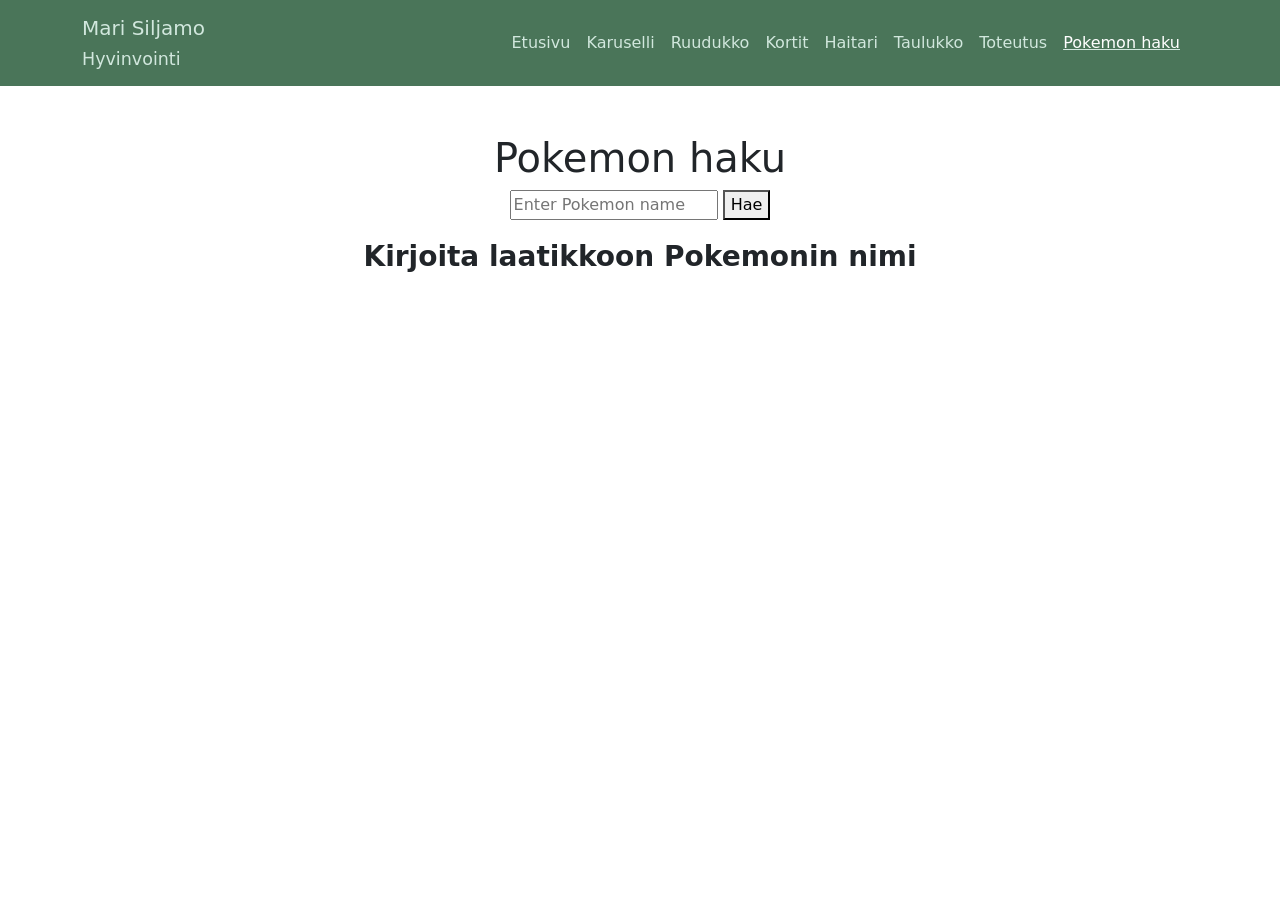
<file: poke.html>
<!DOCTYPE html>
<html lang="fi">

<head>
    <meta charset="UTF-8">
    <meta name="viewport" content="width=device-width, initial-scale=1.0">
    <title>Pokemon haku</title>

    <link rel="stylesheet" href="style.css">
    <link href="https://cdn.jsdelivr.net/npm/bootstrap@5.3.3/dist/css/bootstrap.min.css" rel="stylesheet">
    <script src="https://cdn.jsdelivr.net/npm/bootstrap@5.3.3/dist/js/bootstrap.bundle.min.js" defer></script>
</head>

<body>

    <nav class="navbar navbar-expand-lg navbar-dark navbar-custom">
        <div class="container">
            <a class="navbar-brand" href="index.html">Mari Siljamo<br><small>Hyvinvointi</small></a>
            <button class="navbar-toggler" type="button" data-bs-toggle="collapse" data-bs-target="#valikko"
                aria-controls="valikko" aria-expanded="false" aria-label="Avaa valikko">
                <span class="navbar-toggler-icon"></span>
            </button>
            <div class="collapse navbar-collapse" id="valikko">
                <ul class="navbar-nav ms-auto">
                    <li class="nav-item"><a class="nav-link" href="index.html">Etusivu</a></li>
                    <li class="nav-item"><a class="nav-link" href="index.html#karuselli">Karuselli</a></li>
                    <li class="nav-item"><a class="nav-link" href="index.html#ruudukko">Ruudukko</a></li>
                    <li class="nav-item"><a class="nav-link" href="index.html#kortit">Kortit</a></li>
                    <li class="nav-item"><a class="nav-link" href="index.html#haitari">Haitari</a></li>
                    <li class="nav-item"><a class="nav-link" href="index.html#taulukko">Taulukko</a></li>
                    <li class="nav-item"><a class="nav-link " href="toteutus.html">Toteutus</a></li>
                    <li class="nav-item"><a class="nav-link active" href="poke.html">Pokemon haku</a></li>
                </ul>
            </div>
        </div>
    </nav>

    <!--sisältö-->
    <main class="container py-5 text-center">
        <h1>Pokemon haku</h1>


        <!-- hakulaatikko -->
        <p>
            <input type="text" id="pokemonName" placeholder="Enter Pokemon name">
            <button onclick="poke()">Hae</button><br>
        </p>

        <!--Nimi -->
        <div id="nimi" class="fs-3 fw-bold my-3">Kirjoita laatikkoon Pokemonin nimi</div>

        <!--Pokemon kuva-->
        <p id="kuva2"></p>

        <!--jos haku epäonnistuu-->
        <div id="vastaus"></div>

        <!--käännä painike ja ominaisuudet-->
        <div id="kaannosOsa" class="d-none mt-4">
            <button id="kaannaNappi" class="btn btn-success my-3">Käännä</button>


            <div id="ominaisuudet" class="row justify-content-center d-none">
                <div class="col-md-6 ">
                    <div class="card shadow-sm text-start">
                        <div class="card-header bg-dark text-white fw-bold">Pokemonin ominaisuudet</div>
                        <ul class="list-group list-group-flush">
                            <li class="list-group-item"><strong>ID-numero:</strong> <span id="omin-id"></span></li>
                            <li class="list-group-item"><strong>Paino:</strong> <span id="omin-paino"></span> kg</li>
                            <li class="list-group-item"><strong>Korkeus:</strong> <span id="omin-korkeus"></span> m</li>
                        </ul>


                    </div>
                </div>
            </div>
        </div>
    </main>

    <script>
        //Luodaan globaali muuttuja alkuun

        let pokenData = null;
        let pokemonName;

        // Funktion poke() määrittely 
        function poke() {
            pokemonName = document.getElementById("pokemonName").value.toLowerCase().trim();
            let name = document.getElementById("pokemonName").value;

            document.getElementById("vastaus").innerHTML = "";
            document.getElementById("kaannosOsa").classList.add("d-none");
            document.getElementById("ominaisuudet").classList.add("d-none");
            if (!pokemonName) {
                document.getElementById("nimi").innerHTML = "Kirjoita laatikkoon Pokemonin nimi";
                return;
            }

            //Tehdään fetch()
            fetch("https://pokeapi.co/api/v2/pokemon/" + pokemonName)
                .then(function (response) {
                    if (!response.ok) {
                        throw new Error("Pokemonia ei löytynyt");

                    }
                    return response.json();
                })

                .then(function (responseJson) {
                    pokenData = responseJson;
                    pokekuva(responseJson);
                })
                .catch(function (error) {
                    document.getElementById("nimi").innerHTML = "Haku epäonnistui.";
                    document.getElementById("kuva2").innerHTML = "";
                    document.getElementById("vastaus").innerHTML = "<p>Tietoa ei pystytä hakemaan</p>";
                    document.getElementById("pokemonName").value = "";
                });
        } // sulkee poke() funktion

        //funktion pokekuva() (objekti)
        function pokekuva(obj) {
            //tallenennetaan muuttujaan linkki missä poken kuva
            let pokeurl = obj.sprites.front_default;

            //kirjoitetaan kuva ja nimi sivulle ja tyhjennetään hakukenttä
            document.getElementById("kuva2").innerHTML = "<img src='" + pokeurl + "' style='width: 150px;'>";
            document.getElementById("nimi").innerHTML = "<b>" + obj.name + "</b>";
            document.getElementById("pokemonName").value = "";

            // osa 2 funktio joka kääntää Pokemonin selin ja näyttää ominaisuudet
            document.getElementById("kaannosOsa").classList.remove("d-none");
            document.getElementById("kaannaNappi").onclick = kaannaSelin;
        } // sulkee pokekuva() funktion

        // haetaan takakuva
        function kaannaSelin() {
            if (pokenData) {
                let takakuvaUrl = pokenData.sprites.back_default || pokenData.sprites.front_default;

                // korvataan edellinen kuva takakuvalla
                document.getElementById("kuva2").innerHTML = "<img src='" + takakuvaUrl + "' style='width: 150px;'>";

                //päivitetään ominaisuudet näkyviin
                document.getElementById("omin-id").innerText = pokenData.id;
                document.getElementById("omin-paino").innerText = (pokenData.weight / 10).toFixed(1);
                document.getElementById("omin-korkeus").innerText = (pokenData.height / 10).toFixed(1);

                //näytetään ominaisuuskortti
                document.getElementById("ominaisuudet").classList.remove("d-none");
            } // sulkee if (pokenData) lohkon
        } // sulkee kaannaSelin() funktion
    </script>




</body>

</html>
</file>
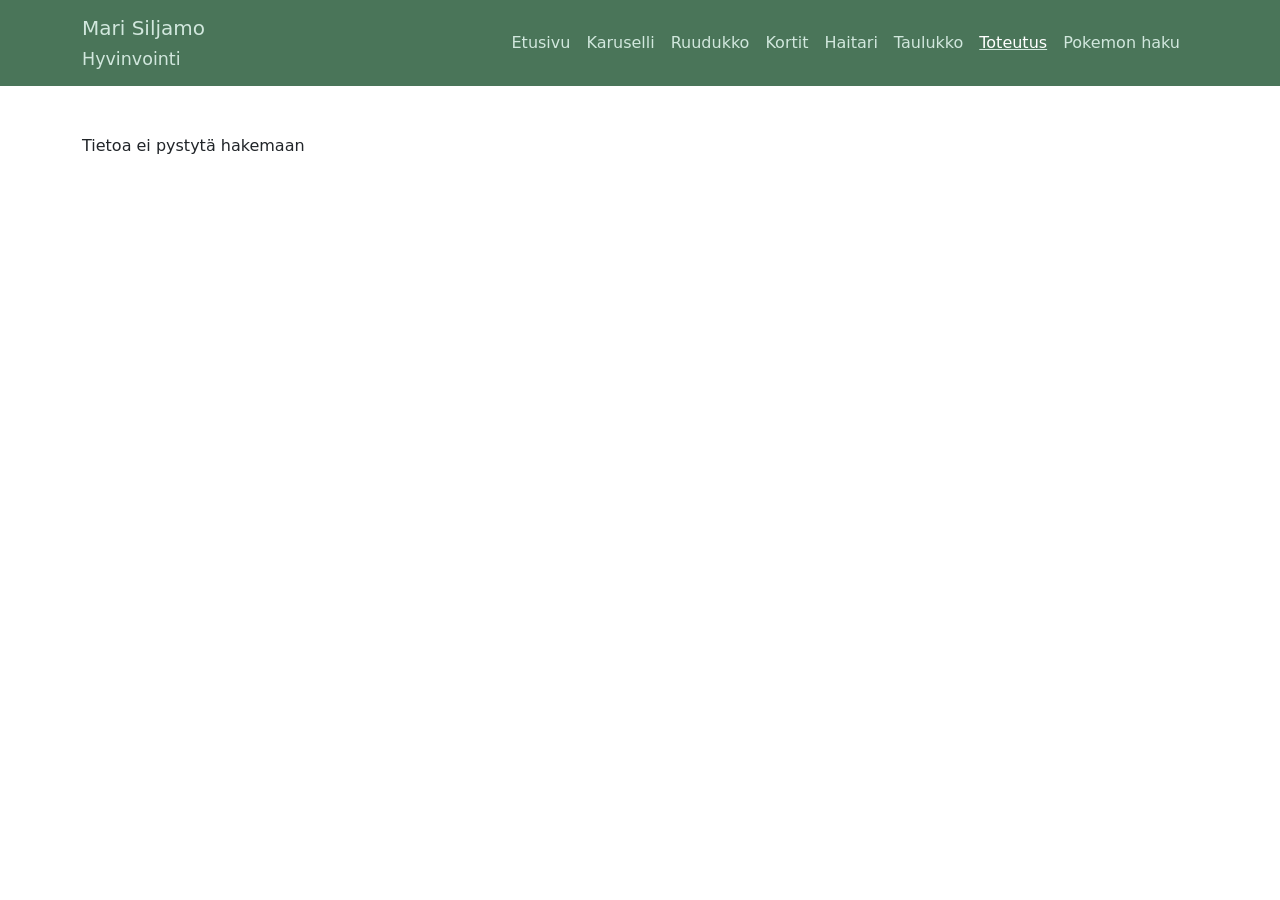
<file: toteutus.html>
<!DOCTYPE html>
<html lang="fi">

<head>
    <meta charset="UTF-8">
    <meta name="viewport" content="width=device-width, initial-scale=1.0">
    <title>Mari Siljamo - Toteutus</title>

    <link rel="stylesheet" href="style.css">
    <link href="https://cdn.jsdelivr.net/npm/bootstrap@5.3.3/dist/css/bootstrap.min.css" rel="stylesheet">
    <script src="https://cdn.jsdelivr.net/npm/bootstrap@5.3.3/dist/js/bootstrap.bundle.min.js" defer></script>
</head>

<body>

    <nav class="navbar navbar-expand-lg navbar-dark navbar-custom">
        <div class="container">
            <a class="navbar-brand" href="index.html">Mari Siljamo<br><small>Hyvinvointi</small></a>
            <button class="navbar-toggler" type="button" data-bs-toggle="collapse" data-bs-target="#valikko"
                aria-controls="valikko" aria-expanded="false" aria-label="Avaa valikko">
                <span class="navbar-toggler-icon"></span>
            </button>
            <div class="collapse navbar-collapse" id="valikko">
                <ul class="navbar-nav ms-auto">
                    <li class="nav-item"><a class="nav-link" href="index.html">Etusivu</a></li>
                    <li class="nav-item"><a class="nav-link" href="index.html#karuselli">Karuselli</a></li>
                    <li class="nav-item"><a class="nav-link" href="index.html#ruudukko">Ruudukko</a></li>
                    <li class="nav-item"><a class="nav-link" href="index.html#kortit">Kortit</a></li>
                    <li class="nav-item"><a class="nav-link" href="index.html#haitari">Haitari</a></li>
                    <li class="nav-item"><a class="nav-link" href="index.html#taulukko">Taulukko</a></li>
                    <li class="nav-item"><a class="nav-link active" href="toteutus.html">Toteutus</a></li>
                    <li class="nav-item"><a class="nav-link" href="poke.html">Pokemon haku</a></li>
                </ul>
            </div>
        </div>
    </nav>

    <main class="container py-5">
        <div id="vastaus"></div>
    </main>

    <script>
        fetch("https://marisiljamo-cmyk.github.io/JSON/tietue.json")
            .then(function (response) {
                return response.json();
            })
            .then(function (responseJson) {
                kerro(responseJson);
            })
            .catch(function (error) {
                document.getElementById("vastaus").innerHTML = "<p>Tietoa ei pystytä hakemaan</p>";
            });

        function kerro(obj) {
            let tiedot = "<h1>" + obj.otsikko + "</h1><br>" + obj.kuvaus + "<br><hr>";

            tiedot += '<p><img src="' + obj.kuva + '" class="img-fluid rounded" style="max-height: 300px;"></p>';

            tiedot += "<h3>Toteutus</h3>"
                + "Nimi: " + obj.toteutus.nimi + "<br>"
                + "Osallistujien lukumäärä: " + obj.toteutus.osallistujienMaara + " kpl<br>"
                + "Alkamis- ja loppumisaika: " + obj.toteutus.alkamispaiva + " – " + obj.toteutus.loppumispaiva + "<br>"
                + "Kesto: " + obj.toteutus.kestoViikkoina + " viikkoa<br>";

            tiedot += "<p><h3>Osallistujat</h3></p><ul>";
            for (let i = 0; i < obj.osallistujat.length; i++) {
                tiedot += "<li>" + obj.osallistujat[i] + "</li>";
            }
            tiedot += "</ul>";

            tiedot += "<p><h3> Aiheet </h3>";
            for (var i = 0; i < obj.tekniikat.length; i++) {
                tiedot += "<b>Aihe: " + obj.tekniikat[i].aihe + "</b>";
                tiedot += ' <a href="' + obj.tekniikat[i].linkki + '">' + obj.tekniikat[i].linkki + "</a><br>";
            }
            tiedot += "</p>";

            document.getElementById("vastaus").innerHTML = tiedot;
        }
    </script>
</body>

</html>
</file>
<file: style.css>
/* Vaaleanvihreä urheilu- ja hyvinvointiteema */
body {
    position: relative;
}

/* Navigaatiopalkki ja Footer: vihreäteema */
.navbar-custom,
footer {
    background-color: #4a7559 !important;
}

/* Logon nimi ja navigaation linkit: Raikas mintunvihreä */
.navbar-custom .navbar-brand,
.navbar-custom .navbar-nav .nav-link,
.navbar-custom .nav-link,
footer p,
footer small {
    color: #d1e7dd !important;
    font-weight: 500;
}

/* Hover-efekti kun hiiri on päällä */
.navbar-custom .nav-item .nav-link.active,
.navbar-custom .nav-item:hover .nav-link,
.navbar-custom .nav-link:hover {
    color: #ffffff !important;
    text-decoration: underline;
    text-decoration-color: #d1e7dd;
}

/* Mobiilinäkymän hampurilaispainikkeen kehys ja viivat mintunvihreäksi */
.custom-toggler.navbar-toggler {
    border-color: #d1e7dd !important;
}

.custom-toggler .navbar-toggler-icon {
    background-image: url("data:image/svg+xml;charset=utf8,%3Csvg viewBox='0 0 32 32' xmlns='http://w3.org stroke='%23d1e7dd' stroke-width='2' stroke-linecap='round' stroke-miterlimit='10' d='M4 8h24M4 16h24M4 24h24'/%3E%3C/svg%3E") !important;
}

/* MOBIILIKORJAUS: Tehdään hampurilaisvalikon kolme viivaa puhtaan valkoisiksi */
.navbar-toggler-icon {
    background-image: url("data:image/svg+xml;charset=utf8,%3Csvg viewBox='0 0 32 32' xmlns='http://w3.org stroke='%23ffffff' stroke-width='3' stroke-linecap='round' stroke-miterlimit='10' d='M4 8h24M4 16h24M4 24h24'/%3E%3C/svg%3E") !important;
}

/* Tehdään painikkeen ohuesta reunasta siisti ja vaaleanvihreä */
.navbar-toggler {
    border-color: #d1e7dd !important;
}

/* Kun valikko aukeaa mobiilissa, se saa tismalleen saman tummanvihreän taustan  */
.navbar-collapse {
    background-color: #4a7559 !important;
    padding: 15px 10px !important;
}

/* KORJAUS: Annetaan etusivun aloitustekstille kunnolla ilmatilaa  */
#alku {
    padding-top: 140px !important;
}

/* KORJAUS: Siirretään kaikkien osioiden aloitusta alaspäin, jotta skaalautuu varmasti oikein.  */
#ruudukko,
#kortit,
#haitari,
#taulukko {
    padding-top: 130px !important;
    margin-top: -50px !important;
    /* Pitää huolen, ettei tyhjää tilaa tule liikaa rullauksen ulkopuolella */
}

/* KORJAUS  OHJEEN MUKAAN: Kuvakaruselliin  */
#karuselli {
    width: 100%;
    max-width: 800px;
    margin: auto;
    margin-top: 40px !important;
    /* Laskettu, koska #alku hoitaa nyt yläpuolen tyhjän tilan */
    margin-bottom: 60px !important;
}
</file>
